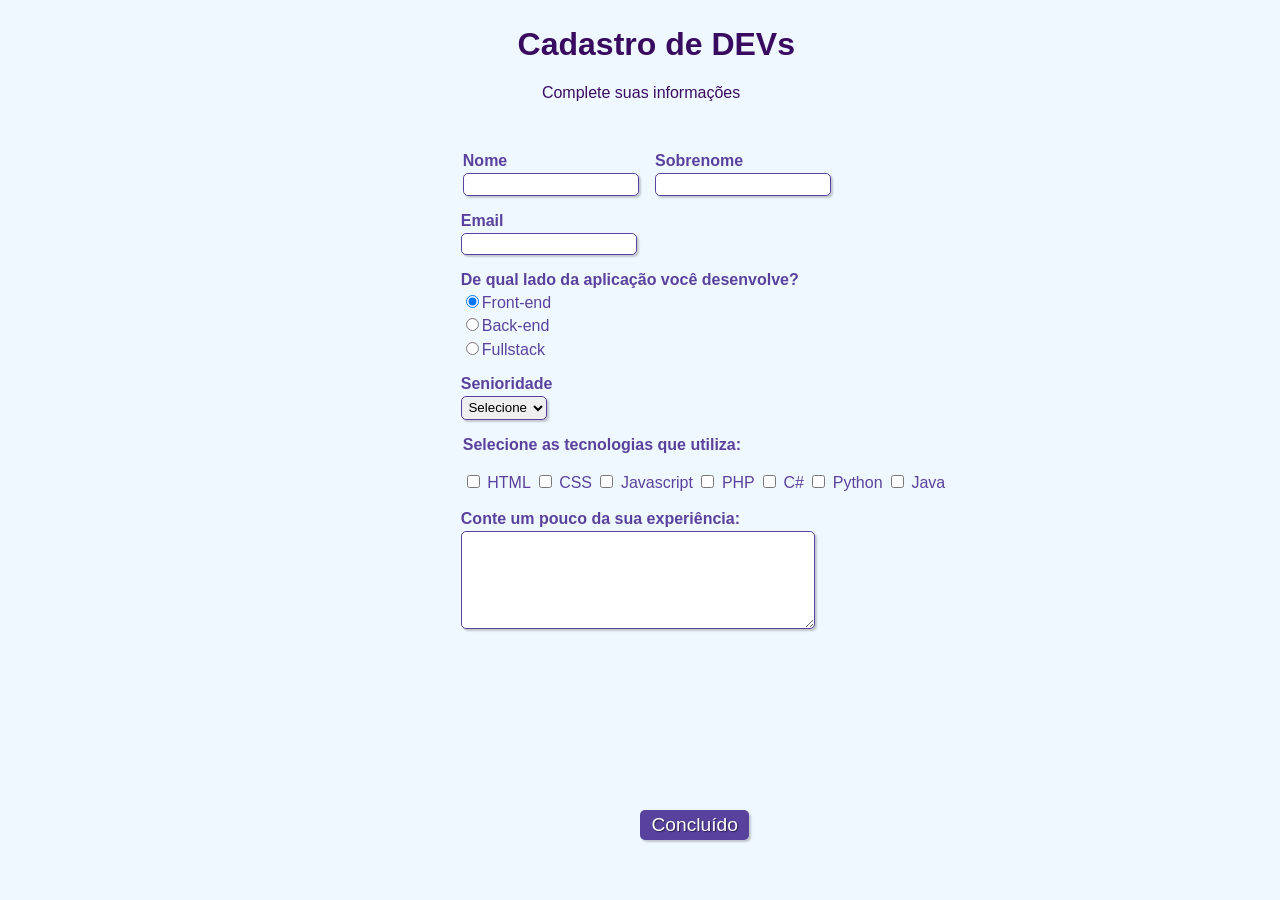
<file: index.html>
<!DOCTYPE html>
<html lang="en">
<head>
    <meta charset="UTF-8">
    <link rel="stylesheet" type="text/css" href="./src/css/formulario.css" media="">
    <title>Cadastro</title> 
</head>
<body>
    
    <div class="campo">
        <h1 id="titulo">Cadastro de DEVs</h1>
        <p id="subtitulo">Complete suas informações</p>
        <br>
    </div>

    <form>
        <fieldset class="grupo">
            <div class="campo">
                <label for="nome"><strong>Nome</strong></label>
                <input type="text" name="nome" id="nome" required>
            </div>

            <div class="campo">
                <label for="sobrenome"><strong>Sobrenome</strong></label>
                <input type="text" name="sobrenome" id="sobrenome" required>
            </div>
        </fieldset>

        <div class="campo">
            <label for="email"><strong>Email</strong></label>
            <input type="email" name="email" id="email" required>
        </div>

        <div class="campo">
            <label><strong>De qual lado da aplicação você desenvolve?</strong></label>
            <label>
                <input type="radio" name="devweb" value="frontend" checked>Front-end
            </label>
            <label>
                <input type="radio" name="devweb" value="backend">Back-end
            </label>
            <label>
                <input type="radio" name="devweb" value="fullstack">Fullstack
            </label>
        </div>

        <div class="campo">
            <label for="senioridade"><strong>Senioridade</strong></label>
            <select id="senioridade">
                <option selected disabled value="">Selecione</option>
                <option>Junior</option>
                <option>Pleno</option>
                <option>Senior</option>
            </select>
        </div>

        <fieldset class="grupo">
            <div id="check">
                <label><strong>Selecione as tecnologias que utiliza:</strong></label><br><br>
                <input type="checkbox" id="tecnologia1" name="tecnologia1" value="HTML">
                <label for="tecnologia1">HTML</label>
                <input type="checkbox" id="tecnologia2" name="tecnologia2" value="CSS">
                <label for="tecnologia2">CSS</label>
                <input type="checkbox" id="tecnologia2" name="tecnologia2" value="Javascript">
                <label for="tecnologia2">Javascript</label>
                <input type="checkbox" id="tecnologia2" name="tecnologia2" value="PHP">
                <label for="tecnologia2">PHP</label>
                <input type="checkbox" id="tecnologia2" name="tecnologia2" value="C#">
                <label for="tecnologia2">C#</label>
                <input type="checkbox" id="tecnologia2" name="tecnologia2" value="Python">
                <label for="tecnologia2">Python</label>
                <input type="checkbox" id="tecnologia2" name="tecnologia2" value="Java">
                <label for="tecnologia2">Java</label>
            </div>
        </fieldset>

        <div class="campo">
            <br>
            <label><strong>Conte um pouco da sua experiência:</strong></label>
            <textarea rows="6" style="width: 26em;" id="experiencia" name="experiencia"></textarea>
        </div>

        <button class="botao" type="submit">Concluído</button>
    </form>

</body>
</html>
</file>
<file: src/css/formulario.css>
*{
    marigin: 0;
    padding: 0;
}

#titulo {
    font-family: sans-serif;
    color: #380B61;
    margin-left: 7%;
}

#subtitulo {
    font-family: sans-serif;
    color: #380B61;
    margin-left: 10%;
}

fieldset {
    border: 0;
}

body {
    background-color: #F0F8FF;
    font-family: sans-serif;
    font-size: 1em;
    color: #59429D;
    margin-left: 36%;
    margin-top: 2%;
    justify-content: center;
}

input, select, textarea, button {
    border-radius: 5px;
}

.campo {
    margin-bottom: 1em;
}

.campo label {
    margin-bottom: 0.2em;
    color: #59429D;
    display: block;
}

fieldset.grupo .campo {
    float: left;
    margin-right: 1em;
}

.campo input[type="text"], .campo input[type="email"], .campo select, .campo textarea {
    padding: 0.2em;
    border: 1px solid #59429D;
    box-shadow: 2px 2px 2px rgba(0,0,0,0.2);
    display: block;
}

.campo select option {
    padding-right: 1em;
}

.campo input:focus, .campo select:focus, .campo textarea:focus {
    background: #E0E0F8;
}

.botao {
    font-size: 1.2em;
    background: #59429D;
    border: 0;
    margin-bottom: 1em;
    color: #FFFFFF;
    padding: 0.2em 0.6em;
    box-shadow: 2px 2px 2px rgba(0,0,0,0.2);
    text-shadow: 1px 1px 1px rgba(0,0,0,0.5);
    position: absolute;
    top: 90%;
    left: 50%;
    margin-right: -50%;
    transform: translate(-50% -50%);
}

.botao:hover {
    background: #CCBBFF;
    box-shadow: 1set 2px 2px 2px rgba(0,0,0,0.2);
    text-shadow: none;
}

#check {
    display: inline-block;
}
</file>
<file: formulario.css>
*{
    marigin: 0;
    padding: 0;
}

#titulo {
    font-family: sans-serif;
    color: #380B61;
    margin-left: 7%;
}

#subtitulo {
    font-family: sans-serif;
    color: #380B61;
    margin-left: 10%;
}

fieldset {
    border: 0;
}

body {
    background-color: #F0F8FF;
    font-family: sans-serif;
    font-size: 1em;
    color: #59429D;
    margin-left: 36%;
    margin-top: 2%;
    justify-content: center;
}

input, select, textarea, button {
    border-radius: 5px;
}

.campo {
    margin-bottom: 1em;
}

.campo label {
    margin-bottom: 0.2em;
    color: #59429D;
    display: block;
}

fieldset.grupo .campo {
    float: left;
    margin-right: 1em;
}

.campo input[type="text"], .campo input[type="email"], .campo select, .campo textarea {
    padding: 0.2em;
    border: 1px solid #59429D;
    box-shadow: 2px 2px 2px rgba(0,0,0,0.2);
    display: block;
}

.campo select option {
    padding-right: 1em;
}

.campo input:focus, .campo select:focus, .campo textarea:focus {
    background: #E0E0F8;
}

.botao {
    font-size: 1.2em;
    background: #59429D;
    border: 0;
    margin-bottom: 1em;
    color: #FFFFFF;
    padding: 0.2em 0.6em;
    box-shadow: 2px 2px 2px rgba(0,0,0,0.2);
    text-shadow: 1px 1px 1px rgba(0,0,0,0.5);
    position: absolute;
    top: 90%;
    left: 50%;
    margin-right: -50%;
    transform: translate(-50% -50%);
}

.botao:hover {
    background: #CCBBFF;
    box-shadow: 1set 2px 2px 2px rgba(0,0,0,0.2);
    text-shadow: none;
}

#check {
    display: inline-block;
}
</file>
